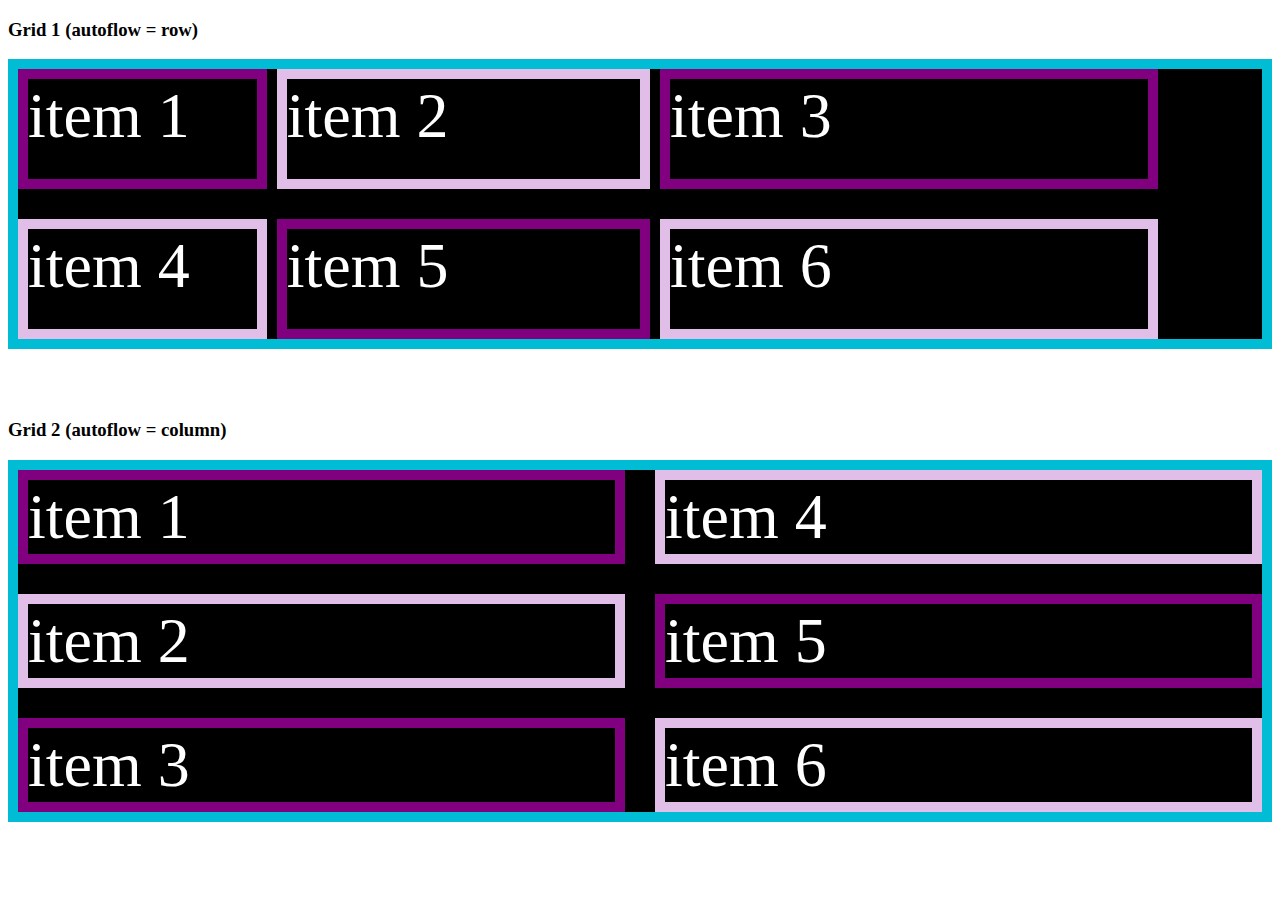
<file: index.html>
<!DOCTYPE html>
<html lang="en">

<head>
    <meta charset="UTF-8">
    <meta http-equiv="X-UA-Compatible" content="IE=edge">
    <meta name="viewport" content="width=device-width, initial-scale=1.0">
    <title>Cheat sheet CSS Grid</title>
    <link rel="stylesheet" href="./css/styles.css" />
</head>

<body>

    <h3>Grid 1 (autoflow = row)</h3>
    <div class="container1">
        <div class="item">item 1</div>
        <div class="item">item 2</div>
        <div class="item">item 3</div>
        <div class="item">item 4</div>
        <div class="item">item 5</div>
        <div class="item">item 6</div>
    </div>

    <h3>Grid 2 (autoflow = column)</h3>
    <div class="container2">
        <div class="item">item 1</div>
        <div class="item">item 2</div>
        <div class="item">item 3</div>
        <div class="item">item 4</div>
        <div class="item">item 5</div>
        <div class="item">item 6</div>
    </div>

</body>

</html>
</file>
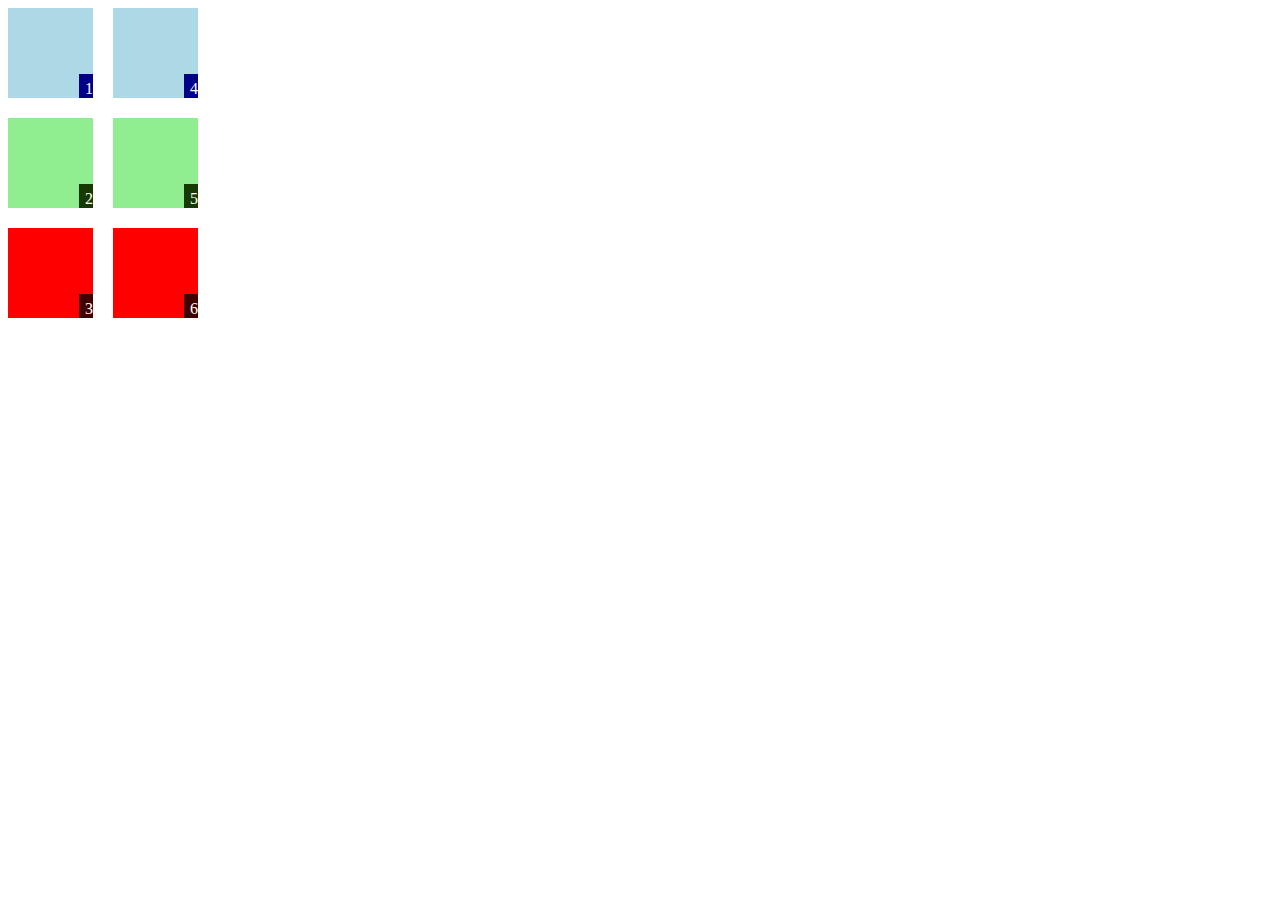
<file: practices/practice-1/index.html>
<!DOCTYPE html>
<html lang="en">

<head>
    <meta charset="UTF-8">
    <meta http-equiv="X-UA-Compatible" content="IE=edge">
    <meta name="viewport" content="width=device-width, initial-scale=1.0">
    <title>Practica 1</title>
    <link rel="stylesheet" href="./styles.css" />
</head>

<body>

    <div class="container">
        <div class="item">
            <span>1</span>
        </div>
        <div class="item">
            <span>2</span>
        </div>
        <div class="item">
            <span>3</span>
        </div>
        <div class="item">
            <span>4</span>
        </div>
        <div class="item">
            <span>5</span>
        </div>
        <div class="item">
            <span>6</span>
        </div>
    </div>

</body>

</html>
</file>
<file: css/styles.css>
.container1 {
    border: 10px solid #00bcd4;
    background-color: black;
    margin-bottom: 70px;
    display: grid;
    grid-template-columns: 20% 30% 40%;
    grid-template-rows: 120px 120px;
    /* grid-auto-rows: 120px; */
    row-gap: 30px;
    column-gap: 10px;
}

div.item:nth-child(1n) {
    border: 10px solid purple;
    font-size: 4rem;
    color: white;
}

div.item:nth-child(2n) {
    border: 10px solid #e1bee7;
    font-size: 4rem;
    color: white;
}

.container2 {
    border: 10px solid #00bcd4;
    background-color: black;
    display: grid;
    grid-auto-flow: column;
    grid-template-rows: auto auto auto;
    grid-auto-columns: auto;
    gap: 30px;
}
</file>
<file: practices/practice-1/styles.css>
.container {
    display: grid;
    grid-auto-flow: column;
    grid-template-rows: 90px 90px 90px;
    grid-template-columns: 85px 85px;
    gap: 20px;
    width: 210px;
}

.item {
    color: white;
    display: grid;
    width: 100%;
    height: 100%;
    place-items: end end;
}

div.item:nth-child(3n + 1) {
    background-color: lightblue;
}

div.item:nth-child(3n + 2) {
    background-color: lightgreen;
}

div.item:nth-child(3n + 3) {
    background-color: red;
}

span {
    font-size: medium;
    width: max-content;
    height: max-content;
    padding: 6px 0 0 6px;
}

div.item:nth-child(3n + 1) > span {
    background-color: rgb(0, 0, 136);
}

div.item:nth-child(3n + 2) > span {
    background-color: rgb(22, 58, 1);
}

div.item:nth-child(3n + 3) > span {
    background-color: rgb(65, 0, 0);
}
</file>
